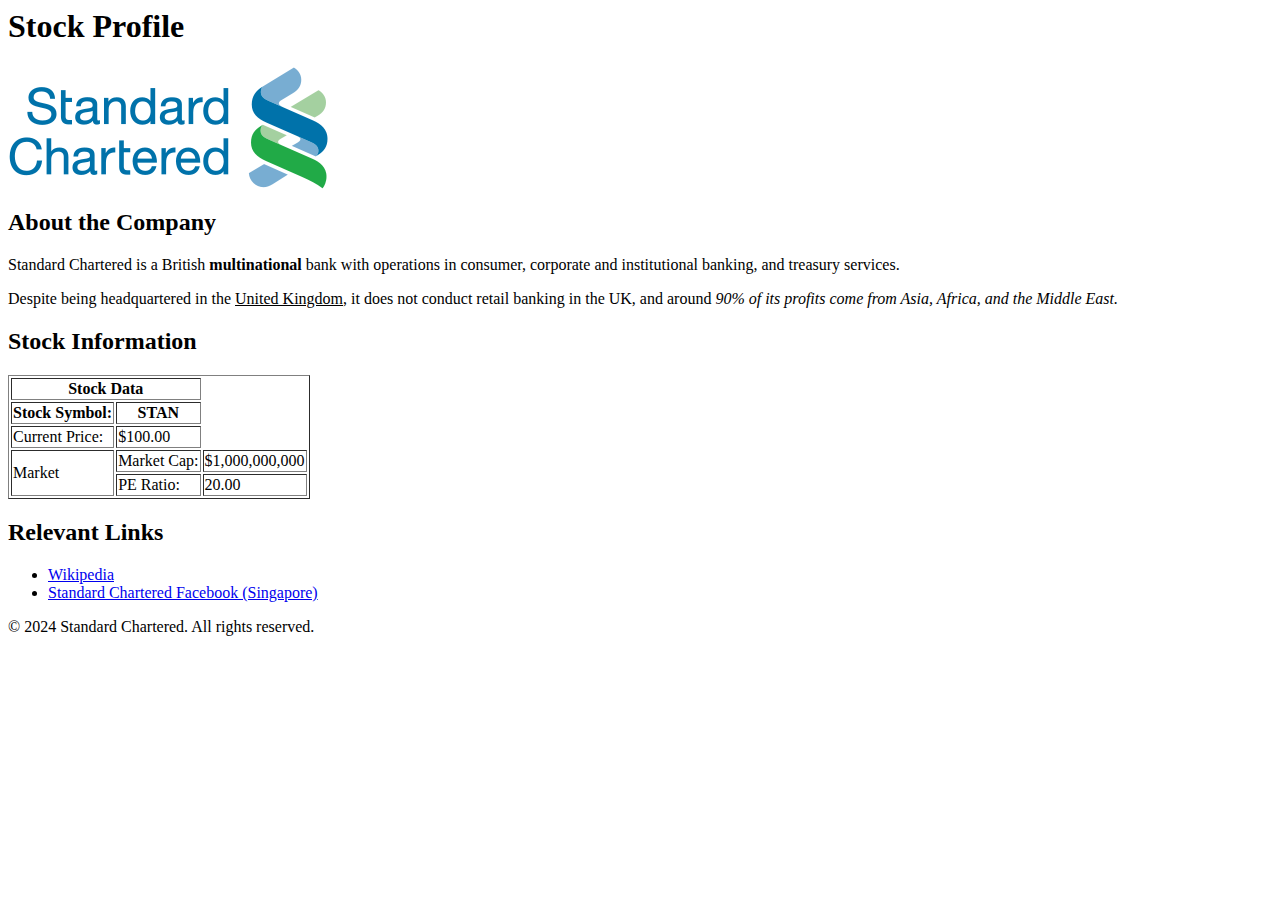
<file: assignment1/assignment_1.html>
<html>
    <head></head>
    <body>
        <h1>Stock Profile</h1>
        <img src="./standard_chartered.png" alt="Standard Chartered Logo"/>
        <h2>About the Company</h2>
        <p>Standard Chartered is a British <b>multinational</b> bank with operations in consumer, corporate and institutional banking, and treasury services.</p>
        <p>Despite being headquartered in the <u>United Kingdom</u>, it does not conduct retail banking in the UK, and around <i>90% of its profits come from Asia, Africa, and the Middle East.</i></p>
        <h2>Stock Information</h2>
        <table border="1">
            <th colspan="2">Stock Data</th>
            <tr>
              <th>Stock Symbol:</th>
              <th>STAN</th>
            </tr>
            <tr>
              <td>Current Price:</td>
              <td>$100.00</td>
            </tr>
            <tr>
                <td rowspan="2">Market</td>
                <td>Market Cap:</td>
                <td>$1,000,000,000</td>
            </tr>
            <tr>
                <td>PE Ratio:</td>
                <td>20.00</td>
            </tr>
          </table>
        <h2>Relevant Links</h2>
        <ul>
            <li><a href="https://en.wikipedia.org/wiki/Standard_Chartered">Wikipedia</a></li>
            <li><a href="https://www.facebook.com/Standardcharteredsg/">Standard Chartered Facebook (Singapore)</a></li>
        </ul>
        
        <footer>&copy; 2024 Standard Chartered. All rights reserved.</footer>
    </body>
</html>
</file>
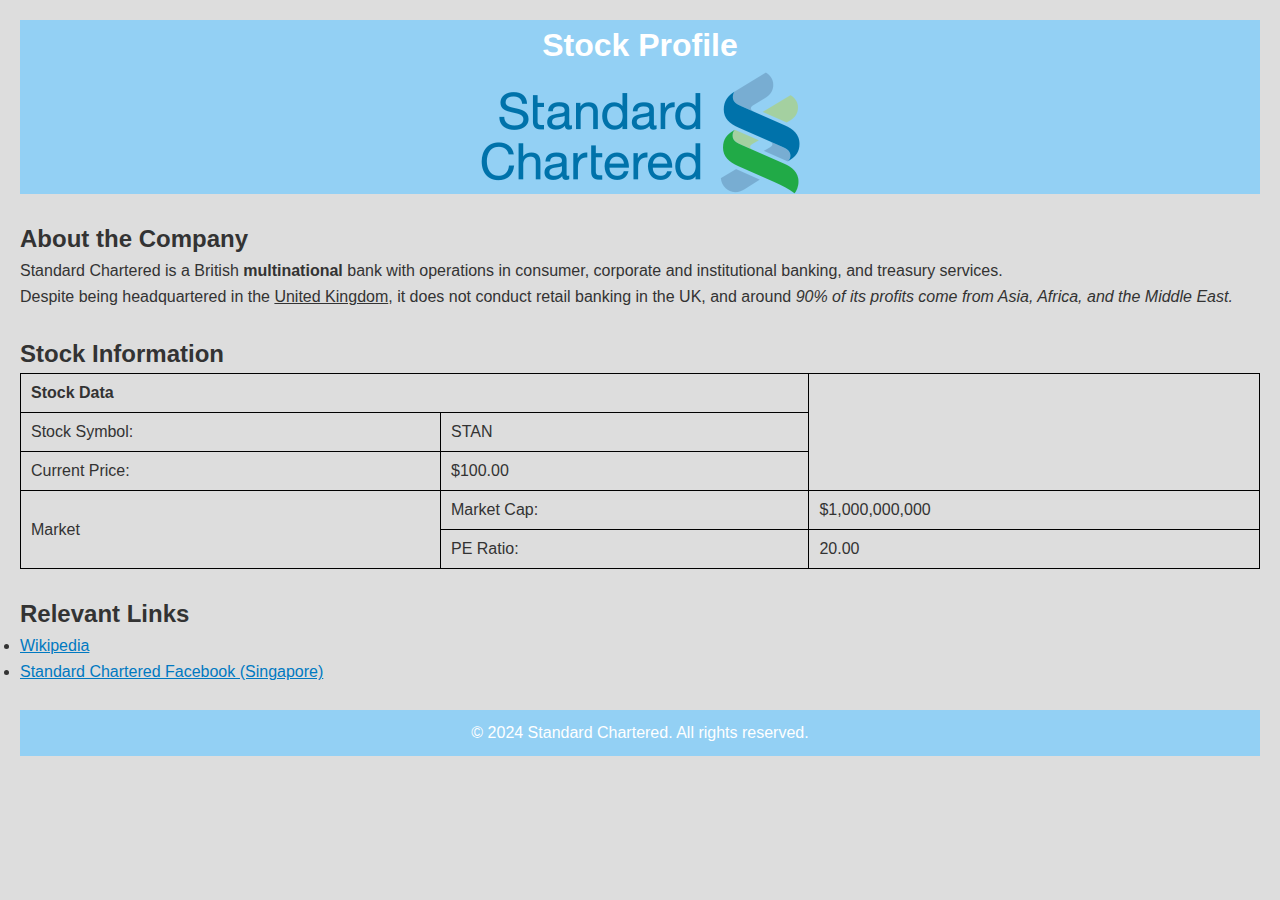
<file: assignment2/assignment_2.html>
<html>
<head>
    <link rel="stylesheet" href="./styles.css" type="text/css" />
</head>
<body>
    <header>
        <div class="stock-profile">
            <h1>Stock Profile</h1>
            <img src="standard_chartered.png" alt="Company Logo">
        </div>
    </header>
    <br>
    <main>
        <section>
            <h2>About the Company</h2>
            <p>Standard Chartered is a British <b>multinational</b> bank with operations in consumer, corporate and institutional banking, and treasury services. </p>
            <p>Despite being headquartered in the <u>United Kingdom</u>, it does not conduct retail banking in the UK, and around <i>90% of its profits come from Asia, Africa, and the Middle East.</i></p>
        </section>
    <br>
        <section>
            <h2>Stock Information</h2>
            <table border="1">
                <tr>
                    <th colspan="2">Stock Data</th>
                </tr>
                <tr>
                    <td>Stock Symbol:</td>
                    <td>STAN</td>
                </tr>
                <tr>
                    <td>Current Price:</td>
                    <td>$100.00</td>
                </tr>
                <tr>
                    <td rowspan="2">Market</td>
                    <td>Market Cap:</td>
                    <td>$1,000,000,000</td>
                </tr>
                <tr>
                    <td>PE Ratio:</td>
                    <td>20.00</td>
                </tr>
            </table>
        </section>
    <br>
        <section>
            <h2>Relevant Links</h2>
            <ul>
                <li><a href="https://en.wikipedia.org/wiki/Standard_Chartered">Wikipedia</a></li>
                <li><a href="https://www.facebook.com/Standardcharteredsg/">Standard Chartered Facebook (Singapore)</a></li>
            </ul>
        </section>
    </main>
    <br>
    <footer>
        <p>&copy; 2024 Standard Chartered. All rights reserved.</p>
    </footer>
</body>
</html>
</file>
<file: assignment2/styles.css>
/* Resetting default margin and padding for all elements */
* {
    margin: 0;
    padding: 0;
}

/*Stock Profile header styling*/
.stock-profile {
    background-color:#93d0f4;
    display: grid;
    place-items: center;
}
.stock-profile h1{
    color: white;
}

/* Body styling */
body {
    font-family: Arial, sans-serif;
    background-color: #ddd; 
    color: #333;
    line-height: 1.6;
    padding: 20px;
}

/* Table styling*/
table {
    border: 1px solid black;
    border-collapse: collapse;
    width: 100%;
  }

 th, td  {
    background-color: #ddd; 
    padding: 10px;
    text-align: left;
 }

/* Relevant Links styling*/
/* unvisited link */
a:link {
    color: #0079c1;
  }
/* mouse over link */
a:hover {
    color: green;
}

/* Footer styling */
footer {
    background-color: #93d0f4;
    text-align: center;
    color:white;
    padding: 10px;
}
</file>
